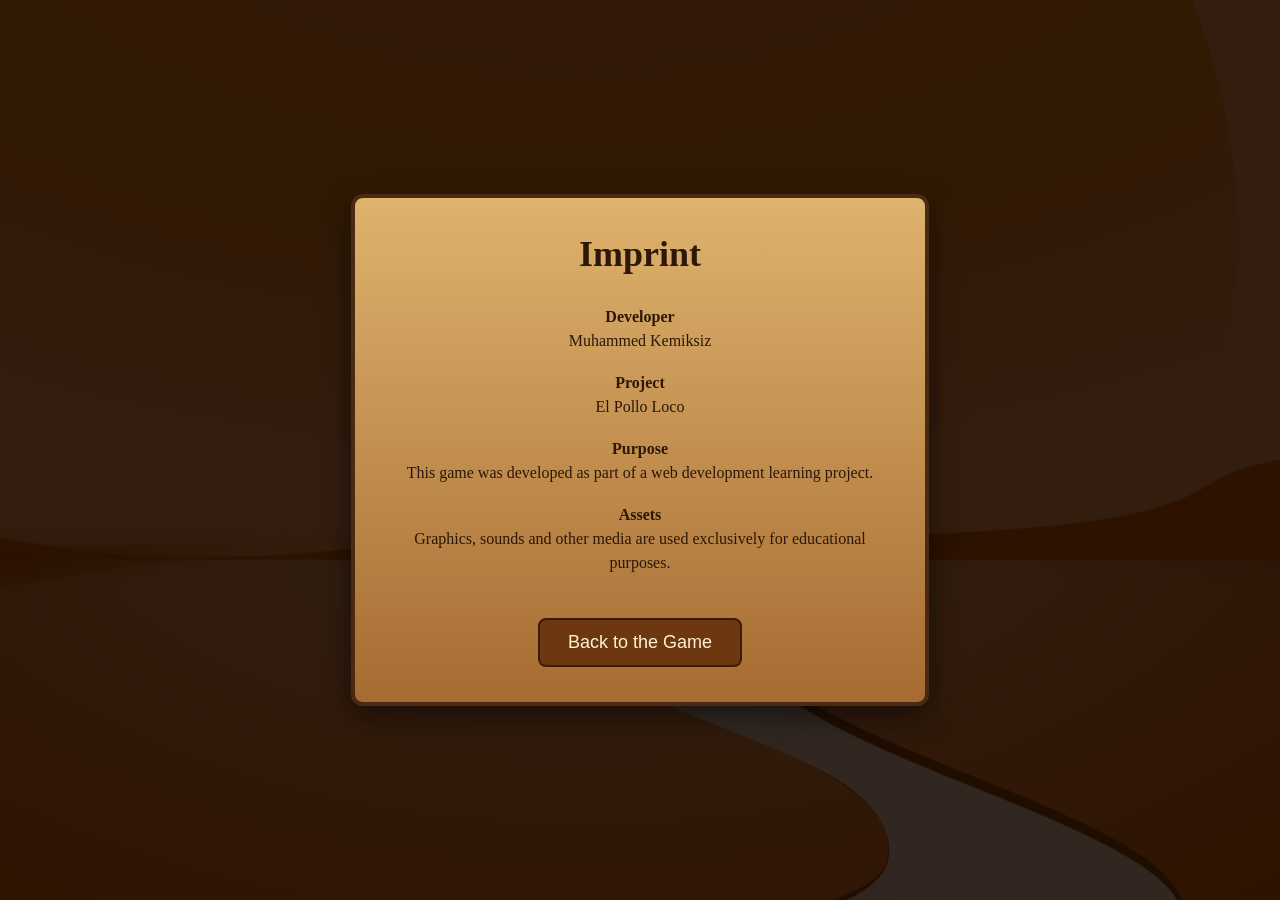
<file: impressum.html>
<!DOCTYPE html>
<html lang="en">

<head>
    <meta charset="UTF-8">
    <meta name="viewport" content="width=device-width, initial-scale=1.0">
    <link rel="stylesheet" href="./style.css">
    <link rel="icon" type="image/x-icon" href="img/3_enemies_chicken/chicken_small/1_walk/1_w.png">
    <title>Imprint</title>
</head>

<body>
    <div id="imprint" class="overlay">
        <div class="window">
            <h2>Imprint</h2>
            <p><strong>Developer</strong><br>
                Muhammed Kemiksiz</p>
            <p><strong>Project</strong><br>
                El Pollo Loco</p>
            <p><strong>Purpose</strong><br>
                This game was developed as part of a web development learning project.</p>
            <p><strong>Assets</strong><br>
                Graphics, sounds and other media are used exclusively for educational purposes.</p>
            <a href="./index.html">
                <button>
                    Back to the Game
                </button>
            </a>
        </div>
    </div>
</body>

</html>
</file>
<file: style.css>
@font-face {
    font-family: 'zabras';
    src: url('./fonts/zabars.ttf') format('truetype');
}

body {
    display: flex;
    flex-direction: column;
    align-items: center;
    height: 100dvh;
    margin: 0;
    background-image: url("./img/sketch1999-desert-5385998.png");
    background-position: center;
    font-family: "zabras", Arial, Helvetica, sans-serif;
}

h1 {
    margin: 30px;
    font-size: 3rem;
    text-transform: uppercase;
    letter-spacing: 8px;
    color: #fff3c4;
    text-shadow: 2px 2px #4a2108;
}

canvas {
    display: block;
    background-color: black;
}

.game-container {
    position: relative;
    width: 720px;
    height: 480px;
}

#muteButton {
    position: absolute;
    z-index: 1;
    top: 15px;
    right: 15px;

    display: flex;
    justify-content: center;
    align-items: center;

    width: 50px;
    height: 50px;

    background: rgba(70, 40, 15, 0.85);
    border: 2px solid #d8b16c;
    border-radius: 10px;

    cursor: pointer;

    transition: transform .15s ease,
        background .15s ease;
}

#muteButton:hover {
    background: rgba(110, 65, 25, 0.95);
    transform: scale(1.08);
}

#muteButton:active {
    transform: scale(0.95);
}

#muteButton img {
    width: 28px;
    height: 28px;
    pointer-events: none;
}

#gameoverscreen {
    display: none;
}

#winscreen {
    display: none;
}

.game_screens {
    position: absolute;
    z-index: 2;
    display: block;
    width: 100%;
    height: 100%;
    inset: 0;
    backdrop-filter: brightness(0.3);
}

.menu {
    position: absolute;
    z-index: 2;
    bottom: 35px;
    left: 50%;
    display: flex;
    flex-direction: column;
    align-items: center;
    gap: 15px;
    transform: translateX(-50%);
}

.menu button {
    width: 220px;
    padding: 14px 25px;
    background: linear-gradient(180deg,
            #d89b3c,
            #8b4a16);
    border: 3px solid #4a2108;
    border-radius: 8px;
    box-shadow:
        0 5px 0 #3a1805,
        0 8px 15px rgba(0, 0, 0, 0.5);
    font-family: "zabras", Arial, Helvetica, sans-serif;
    font-size: 22px;
    text-transform: uppercase;
    letter-spacing: 4px;
    color: #fff3c4;
    cursor: pointer;
    text-shadow: 2px 2px #4a2108;
    transition: all 0.15s ease;
}

.menu button:hover {
    background: linear-gradient(180deg,
            #f1bb55,
            #a85c1b);
    box-shadow:
        0 5px 0 #3a1805,
        0 12px 20px rgba(0, 0, 0, 0.6);
    transform: scale(1.08);
}

.menu button:active {
    box-shadow:
        0 2px 0 #3a1805;
    transform: scale(0.98);
}

#imprint {
    position: absolute;
    z-index: 30;
    display: flex;
    flex-direction: column;
    justify-content: center;

    justify-content: center;
    align-items: center;
    align-items: center;

    background: rgba(0, 0, 0, 0.8);
    inset: 0;
}

#imprint .window {
    width: 500px;
    max-width: 90%;
    padding: 35px;

    background: linear-gradient(#deb36d, #a66b32);
    border: 4px solid #4b2a13;
    border-radius: 12px;

    box-shadow: 0 10px 30px rgba(0, 0, 0, .5);
    font-family: Georgia, serif;

    text-align: center;
    color: #2c1708;
}

#imprint h2 {
    margin-top: 0;
    font-size: 36px;
}

#imprint p {
    margin: 18px 0;
    line-height: 1.5;
}

#imprint button {
    margin-top: 25px;
    padding: 12px 28px;

    background: #6d3712;

    border: 2px solid #3b1b08;
    border-radius: 8px;

    font-size: 18px;
    color: #fff3d4;
    cursor: pointer;
}

#imprint button:hover {
    background: #8a4818;
}

.end-menu {
    position: absolute;
    z-index: 10;
    bottom: 40px;
    left: 50%;
    display: flex;
    gap: 20px;
    transform: translateX(-50%);
}

.end-menu button {
    padding: 12px 30px;
    background-color: #8B4513;
    border: 2px solid #fff3c4;
    border-radius: 5px;
    font-family: "zabras", Arial, Helvetica, sans-serif;
    font-size: 1.2rem;
    color: #fff3c4;
    cursor: pointer;
    transition: all 0.3s ease;
}

.end-menu button:hover {
    background-color: #A0522D;
    transform: scale(1.05);
}

@media screen and (max-width: 720px) {
    canvas {
        width: 100%;
    }
}

@media screen and (max-height: 500px) {
    canvas {
        height: 100dvh;
    }

    h1 {
        display: none;
    }
}
</file>
